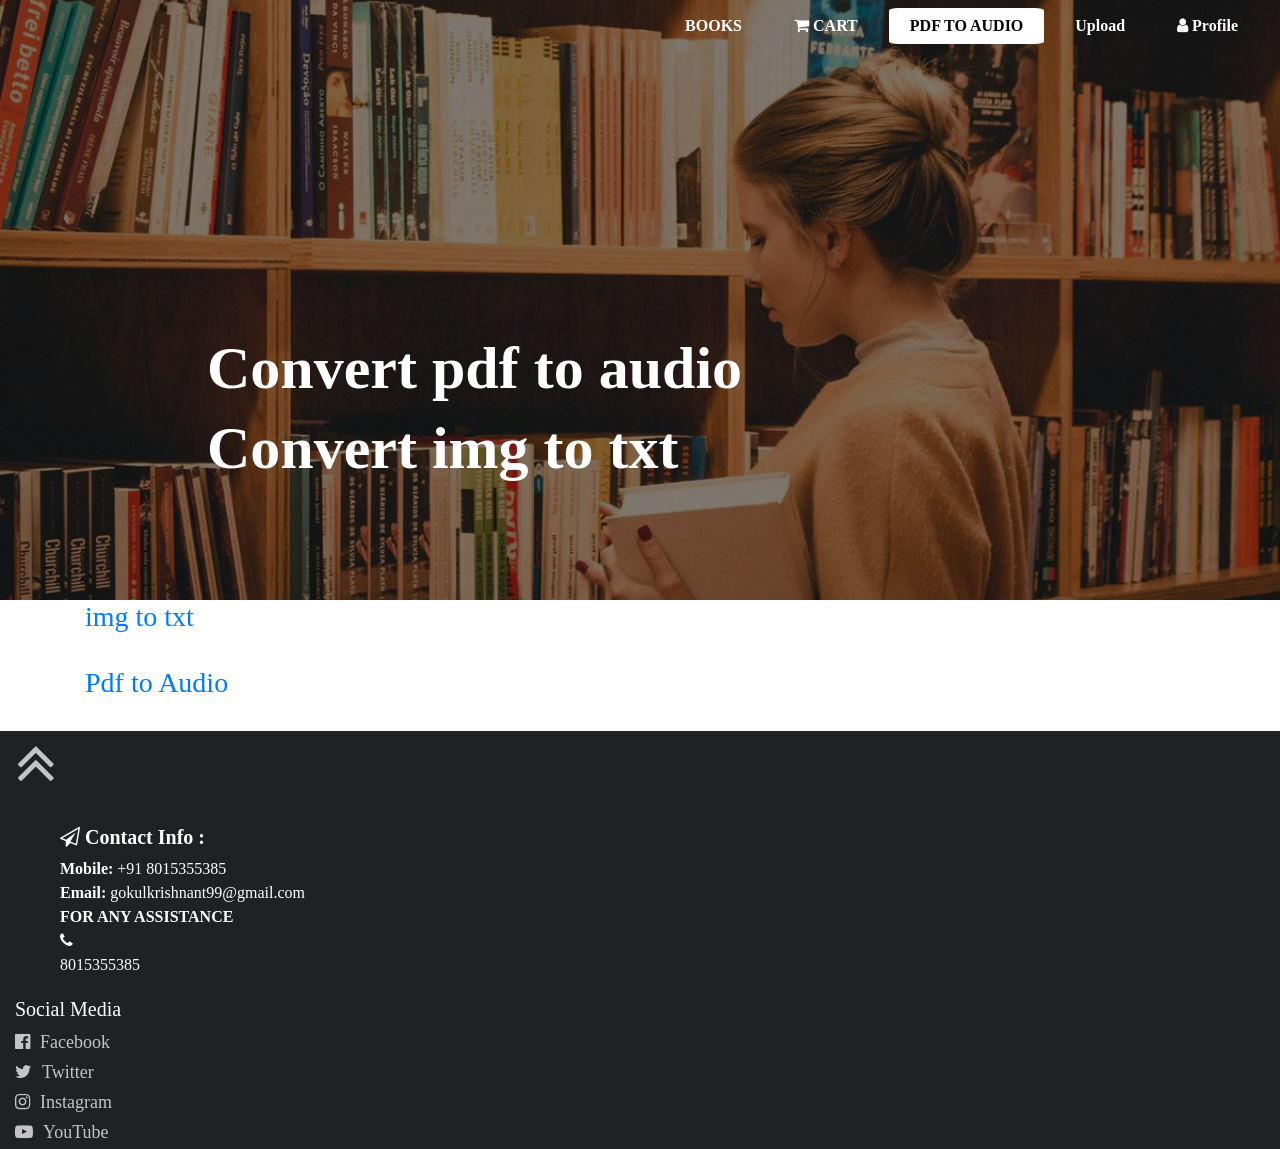
<file: Book-Store/User-Interface/AboutUs.html>
﻿<!DOCTYPE html>
<html>
<head>
<title>PDF TO AUDIO</title>

<meta name="viewport" content="width=device-width, initial-scale=1">
<link rel="stylesheet" type="text/css" href="../css/styleAboutUs.css">
<link rel="stylesheet" type="text/css" href="../css/styleFooter.css">

<script src="https://ajax.googleapis.com/ajax/libs/jquery/3.4.1/jquery.min.js"></script>
<link rel="stylesheet" href="https://stackpath.bootstrapcdn.com/bootstrap/4.4.1/css/bootstrap.min.css">
<link rel="stylesheet" href="https://stackpath.bootstrapcdn.com/font-awesome/4.7.0/css/font-awesome.min.css">

</head>
<body>


<!---------navigation-------->
<header>
<section id="nav-bar">

<nav class="navbar navbar-expand-lg navbar-light">
  
  <button class="navbar-toggler" type="button" data-toggle="collapse" data-target="#navbarNav" aria-controls="navbarNav" aria-expanded="false" aria-label="Toggle navigation">
    <span class="navbar-toggler-icon"></span>
  </button>
  <div class="collapse navbar-collapse" id="navbarNav">
       <ul class="navbar-nav ml-auto">
      
	   <li class="nav-item">
        <a class="nav-link" href="index.php">BOOKS</a>
      </li>
	<li class="nav-item">
        <a class="nav-link" href="cart.php"><i class="fa fa-shopping-cart"></i>&nbsp;CART</a>
      </li>
	   <li class="nav-item  active">
        <a class="nav-link " href="AboutUs.html">PDF TO AUDIO</a>
      </li>
	   <li class="nav-item">
        <a class="nav-link" href="Contact.php">Upload</a>
      </li>
      
 <li class="nav-item ">
        <a class="nav-link" href="profile.php"><i class="fa fa-user"></i>&nbsp;Profile</a>
      </li>
    </ul>
  </div>
</nav>
.
</section>
<div class="col-md-12">
<div class="title">
  <h1><b>Convert pdf to audio </b></h1>
<h1><b>Convert img to txt </b></h1>
</div>
</div>
</header>
<div class="container">
<a class="text" href="Tesseract-OCR-master/"> <h3>img to txt</h3> </a><br>
<a class="text" href="http://127.0.0.1:8000/" target="_blank"><h3>Pdf to Audio</h3></a>

</div>
</div>
<br>

<!----------------------------------footer------------------------------------------->

<div class="footer">
<div class="col-md-12"> <a href="#nav-bar"><i class="fa fa-angle-double-up fa-4x linkup linkk" ></i></a></div>
<div class="row" style="width:100%;padding-left:60px;padding-top:30px;padding-bottom:20px;">

<div class="col-md-4"><b><h5><i class="fa fa-paper-plane-o" ></i>&nbsp;Contact Info :</b></h5>
<b>Mobile:</b> +91 8015355385<br>
<b>Email:</b> gokulkrishnant99@gmail.com <br>
<b>FOR ANY ASSISTANCE</b><br><i class="fa fa-phone"></i>&nbsp;
<br>8015355385<br>
</div>

<br>
</div>
<div class="col-md-4"><b><h5>Social Media</h5></b>
<a href="https://www.facebook.com/gokulthalapathi99" target="_blank" class="linkk" style="font-size:18px;">
<i style="padding-bottom:8px;" class="fa fa-facebook-official linkk" >&nbsp; Facebook</i></a><br>
<a href="https://twitter.com/GOKULKR41170814" target="_blank" class="linkk" style="font-size:18px;">
<i style="padding-bottom:8px;"class="fa fa-twitter linkk" >&nbsp; Twitter</i></a><br> 
<a href="https://www.instagram.com/gokulthalpathi99/" target="_blank" class="linkk" style="font-size:18px;">
<i style="padding-bottom:8px;"class="fa fa-instagram linkk"> &nbsp;Instagram</i></a><br>
<a href="https://www.youtube.com/channel/UCGI_fQFObTwNVjd-wMvPKcQ/featured" target="_blank" class="linkk" style="font-size:18px;">
<i style="padding-bottom:8px;"class="fa fa-youtube-play linkk"> &nbsp;YouTube</i></a>
</div>
</div>

<script src="https://stackpath.bootstrapcdn.com/bootstrap/4.4.1/js/bootstrap.min.js"></script>

</body>
</html>
</file>
<file: Book-Store/css/styleAboutUs.css>
*{
margin:0;
padding:0;
font-family:Century Gothic;
scroll-behavior: smooth;
}

/*---- NAVIGATION BAR---*/

#nav-bar{
	position:sticky;
	top:0;
	z-index:10;
}
.navbar-brand img{
	float:left;
    margin-top:12px;
    width:200px;
    height:60px;
	padding-left:40px;
}
.navbar-nav li{
	padding:0 5px;
}
.navbar-nav li a{
	float:right;
	text-align:left;
	padding:5px 20px!important;
	color:white!important;
	text-decoration:none;
    border:1px solid transparent;
    border-radius:6%;
    transition:0.6s ease;
}
#nav-bar ul li a:hover{
    
	background-color:#fff;
    color:#000!important;
}
#nav-bar ul li.active a{
	background-color:#fff;
	color:#000!important;
}

.navbar-toggle{
	border:none!important;
	background-color:#fff!important;
}

.nav-link{
	color:white;
	font-weight:600;
	font-size:16px;
}
header{
background-image:linear-gradient(rgba(0,0,0,0.5),rgba(0,0,0,0.5)), url(../pic/image14.jpg);
height:600px;
background-size: cover;
background-position:center;
}


/*--------------------------------------------------*/

.title{
position:absolute;
padding-top:20%;
padding-left:15%;
padding-right:20%;
transfrom:translate(-50%,-50%);
}
.title h1{
color:#fff;
font-size:60px;
}


/*---- our story---*/
.Window-story{
	margin-top:5%;
}
.storypic{
display:flex;
justify-content:center;
align-items:center;
margin-top:10%;
width:100%;height:80%;
}
.ourText{
margin-top:4%;
padding:20px;
}
/*---- our team---*/
.txt{
	text-align: center;
	font-size:50px;
	font-weight:bold;
	letter-spacing:2px;
	color:#333;
	margin-top:2%;
}
.txt:after{
	content:"";
	background:#333;
	display:block;
	height:3px;
	width:150px;
	margin:10px auto;
}
.Box-container{
display:flex;
width:100%;
justify-content:space-between;
}
.Box-container > div{
	flex:1;
	padding:0 2%;
}
.profile{
	margin-top:25px;
}
.profile .img-box{
	opacity:1;
	display:block;
	position:relative;
}
.img-responsive{
width:200px;
height:250px;
}
.profile h2
{
	font-size:22px;
	font-weight:bold;
	margin-top:15px;
}
.profile h3
{
	font-size:15px;
	font-weight:bold;
	margin-top:15px;
}
.img-box:after
{
	content:'';
	opacity:0;
	background-color:rgba(0,0,0,.6);
	position:absolute;
	right:0;
	left:0;
	top:0;
	bottom:0;
}
.img-box ul
{
	margin:0;
	padding:20px 0;
	position:absolute;
	z-index:1;
	bottom:0;
	display:block;
	left:50%;
	transform:translateX(-50%);
	opacity:0;
	
}
.img-box ul li{
	margin:30px;
	height:30px;
	border:1px solid #fff;
	border-radius:50%;
	margin:3px;
	padding:7px;
	display:inline-block;
}
.img-box a{
	color:#fff;
}
.img-box:hover:after{
	opacity:1;
}
.img-box:hover ul
{
	opacity:1;
}
.img-box a:hover li{
	color:#007bff;
	border:1px solid #007bff;
}
.img-box:after, .img-box ul, .img-box ul li
{
	transition:all 0.5s ease-in-out 0s;
}
@media screen and (max-width:600px) {
.Box-container{
		display:flex;
		flex-direction:column;
	}
}
/*----Map---*/

.map{
margin:30px; padding:1px;
box-sizing:border-top;
border:1px solid red;
}
</file>
<file: Book-Store/css/styleFooter.css>
/*---------footer----------*/
.footer{
 background-color:#1E2225;
 color:#FFFF;
 text-align:-webkit-left;
 
 
}
.end{
  text-align:-webkit-match-parent;
  padding-bottom:10px;
}



.logo1{
width:250px;
height:100px;
padding-left:40px;
padding-top:20px;
}
.linkk{
color:#DDDDDDDD;
}
.linkk:hover{
color:#11b4f2;
}
.linkUp{
 padding-right:40px;
 padding-top:30px;
 float:right;
 
}
</file>
